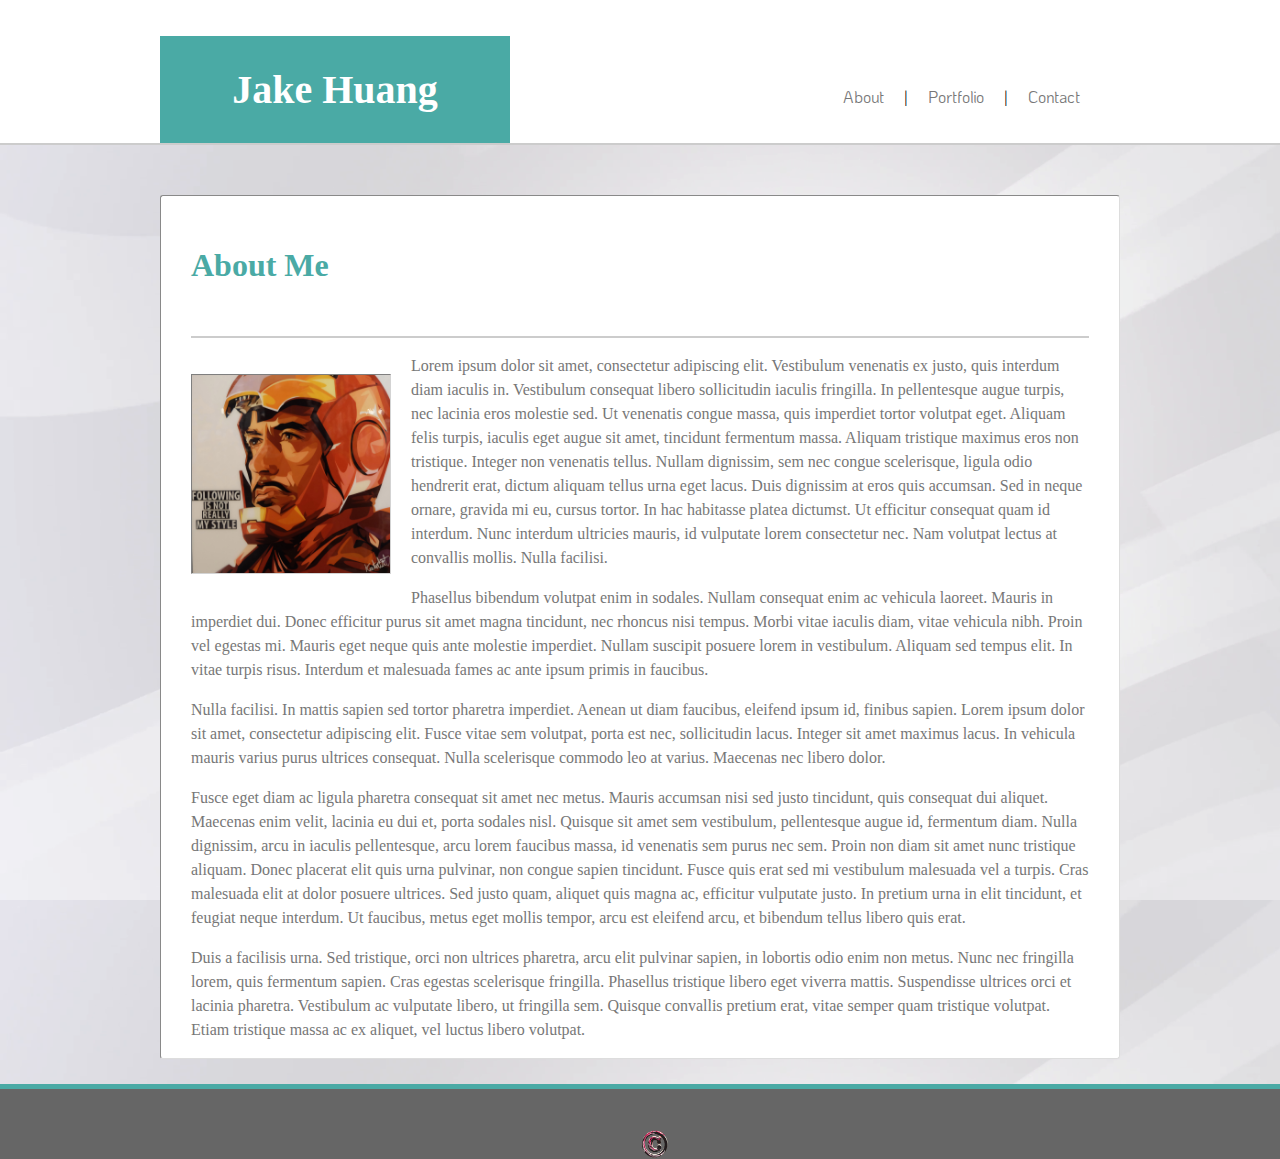
<file: index.html>
<!DOCTYPE html>
<html>
    <head>
        <link href="https://fonts.googleapis.com/css?family=KoHo|ZCOOL+KuaiLe" rel="stylesheet">
        <link rel="stylesheet" href="assets/css/style.css">
    </head>
    
    
    
    <body>
            <div id = wbg>
                    <div class= wrapper>
                            <header>
                                    Jake Huang
                            </header>
                        <ul>
                            <li><a href="contact.html"> Contact </a></li>
                            <li> | </li>
                            <li><a href="portfolio.html"> Portfolio </a></li>
                            <li> | </li>
                            <li><a href = "index.html"> About </a></li>
                        </ul>
                    </div>
                    <div id=hline></div>
                </div>
        


        <div class=wrapper id = bborder>
        <h1>
            About Me
        </h1>

        <div id = hline></div>

        <section id = about>
            <img src="assets/images/iron.jpg" alt="Your Loss" id = mypic>
            <p>
                    Lorem ipsum dolor sit amet, consectetur adipiscing elit. Vestibulum venenatis ex justo, quis interdum diam iaculis in. Vestibulum consequat libero sollicitudin iaculis fringilla. In pellentesque augue turpis, nec lacinia eros molestie sed. Ut venenatis congue massa, quis imperdiet tortor volutpat eget. Aliquam felis turpis, iaculis eget augue sit amet, tincidunt fermentum massa. Aliquam tristique maximus eros non tristique. Integer non venenatis tellus. Nullam dignissim, sem nec congue scelerisque, ligula odio hendrerit erat, dictum aliquam tellus urna eget lacus. Duis dignissim at eros quis accumsan. Sed in neque ornare, gravida mi eu, cursus tortor. In hac habitasse platea dictumst. Ut efficitur consequat quam id interdum. Nunc interdum ultricies mauris, id vulputate lorem consectetur nec. Nam volutpat lectus at convallis mollis. Nulla facilisi.
            </p>
            <p>
                    Phasellus bibendum volutpat enim in sodales. Nullam consequat enim ac vehicula laoreet. Mauris in imperdiet dui. Donec efficitur purus sit amet magna tincidunt, nec rhoncus nisi tempus. Morbi vitae iaculis diam, vitae vehicula nibh. Proin vel egestas mi. Mauris eget neque quis ante molestie imperdiet. Nullam suscipit posuere lorem in vestibulum. Aliquam sed tempus elit. In vitae turpis risus. Interdum et malesuada fames ac ante ipsum primis in faucibus.
            </p>

            <p>
                    Nulla facilisi. In mattis sapien sed tortor pharetra imperdiet. Aenean ut diam faucibus, eleifend ipsum id, finibus sapien. Lorem ipsum dolor sit amet, consectetur adipiscing elit. Fusce vitae sem volutpat, porta est nec, sollicitudin lacus. Integer sit amet maximus lacus. In vehicula mauris varius purus ultrices consequat. Nulla scelerisque commodo leo at varius. Maecenas nec libero dolor.
            </p>
            <p>
                    Fusce eget diam ac ligula pharetra consequat sit amet nec metus. Mauris accumsan nisi sed justo tincidunt, quis consequat dui aliquet. Maecenas enim velit, lacinia eu dui et, porta sodales nisl. Quisque sit amet sem vestibulum, pellentesque augue id, fermentum diam. Nulla dignissim, arcu in iaculis pellentesque, arcu lorem faucibus massa, id venenatis sem purus nec sem. Proin non diam sit amet nunc tristique aliquam. Donec placerat elit quis urna pulvinar, non congue sapien tincidunt. Fusce quis erat sed mi vestibulum malesuada vel a turpis. Cras malesuada elit at dolor posuere ultrices. Sed justo quam, aliquet quis magna ac, efficitur vulputate justo. In pretium urna in elit tincidunt, et feugiat neque interdum. Ut faucibus, metus eget mollis tempor, arcu est eleifend arcu, et bibendum tellus libero quis erat.
            </p>
            <p>
                    Duis a facilisis urna. Sed tristique, orci non ultrices pharetra, arcu elit pulvinar sapien, in lobortis odio enim non metus. Nunc nec fringilla lorem, quis fermentum sapien. Cras egestas scelerisque fringilla. Phasellus tristique libero eget viverra mattis. Suspendisse ultrices orci et lacinia pharetra. Vestibulum ac vulputate libero, ut fringilla sem. Quisque convallis pretium erat, vitae semper quam tristique volutpat. Etiam tristique massa ac ex aliquet, vel luctus libero volutpat.
            </p>
                </section>
        </div>
    </body>



    
    <footer>
        <img src="assets/images/Warhol-copyright-pulse.png" alt="copyright" id = fpic>
    </footer>
</html>
</file>
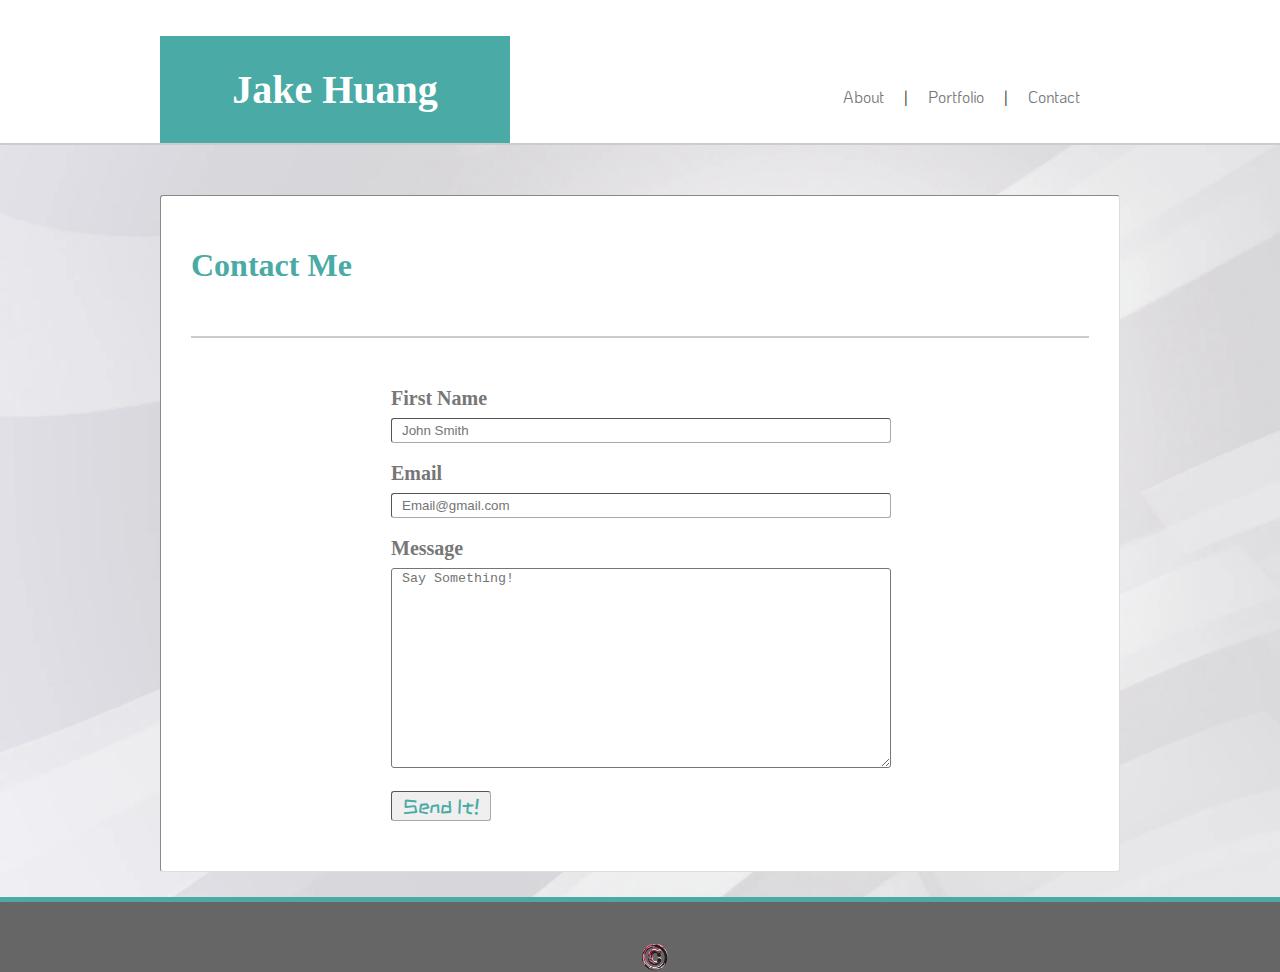
<file: contact.html>
<!DOCTYPE html>
<html>
    <head>
        <link href="https://fonts.googleapis.com/css?family=KoHo|ZCOOL+KuaiLe" rel="stylesheet">
        <link rel="stylesheet" href="assets/css/style.css">
    </head>
    
    
    
    <body>
        <div id = wbg>
            <div class= wrapper>
                    <header>
                            Jake Huang
                    </header>
                <ul>
                    <li><a href="contact.html"> Contact </a></li>
                    <li> | </li>
                    <li><a href="portfolio.html"> Portfolio </a></li>
                    <li> | </li>
                    <li><a href = "index.html"> About </a></li>
                </ul>
            </div>
            <div id=hline></div>
        </div>


        <div class=wrapper id = bborder>
        <h1>
            Contact Me
        </h1>

        <div id = hline></div>

        <section id = contact>
            <form action = "contact_page.php">
                
                <label for = "name">
                    <strong>First Name</strong> 
            <br>
                </label>
                <input class = inputbox type = "text" id = "name" name = "NameIn" placeholder = "John Smith">   
            <br>
                <label for = "email">
                    <strong>Email</strong> 
            <br>
                </label>
                <input class = inputbox type = "email" id = "email" name = "EmailIn" placeholder = "Email@gmail.com">
            <br>
                <label for = "message">
                    <strong>Message</strong> 
            <br>
                </label>
                <textarea class = textbox id = "message" name = "messagein" placeholder = "Say Something!"></textarea>
            <br>
                <input id = "send" type = "submit" value = "Send It!">
            </form>




            
                </section>
        </div>
    </body>




    <footer>
        <img src="assets/images/Warhol-copyright-pulse.png" alt="copyright" id = fpic>
    </footer>
</html>
</file>
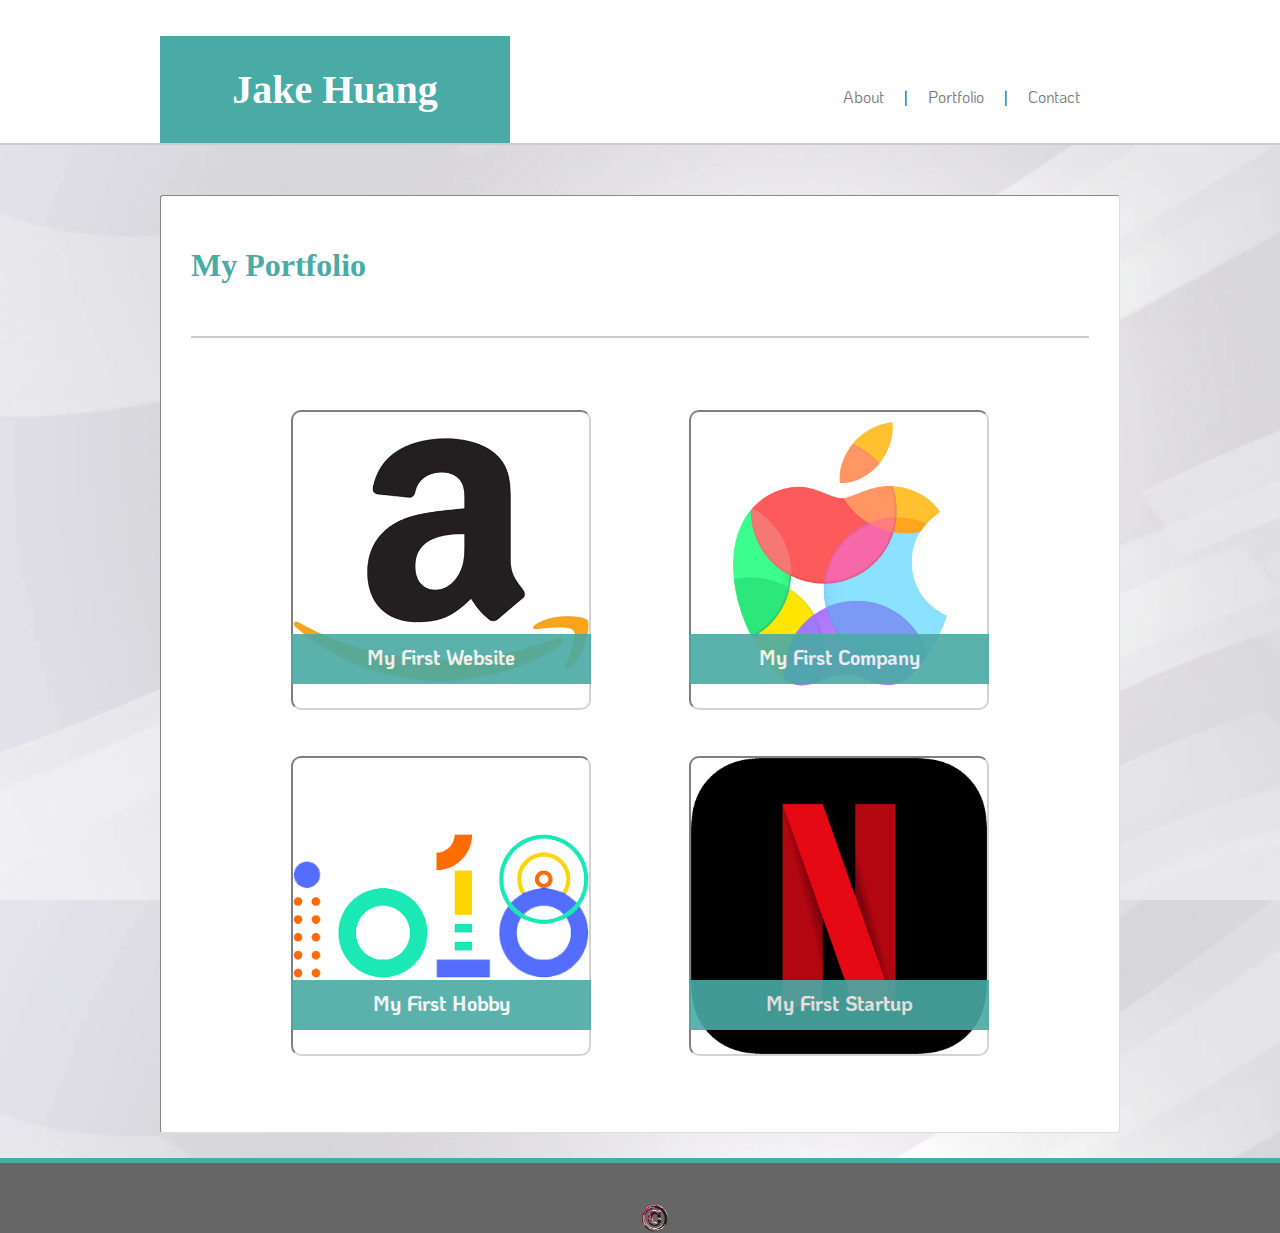
<file: portfolio.html>
<!DOCTYPE html>
<html>
    <head>
        <link href="https://fonts.googleapis.com/css?family=KoHo|ZCOOL+KuaiLe" rel="stylesheet">
        <link rel="stylesheet" href="assets/css/style.css">

    </head>
    
    
    
    <body>
            <div id = wbg>
                    <div class= wrapper>
                            <header>
                                    Jake Huang
                            </header>
                        <ul>
                            <li><a href="contact.html"> Contact </a></li>
                            <li> | </li>
                            <li><a href="portfolio.html"> Portfolio </a></li>
                            <li> | </li>
                            <li><a href = "index.html"> About </a></li>
                        </ul>
                    </div>
                    <div id=hline></div>
                </div>
        
   
   
   
        <div class=wrapper id = bborder>
        <h1>
            My Portfolio
        </h1>

        <div id = hline></div>

        <section id = portfolio>

            <table>
                <tr>
                    <td><div class = portlink>
                            <a href = "http://www.amazon.com"><img src = "assets/images/amazon.png" alt = "My First Website" id = "portpic"></a>
                            <a href = "http://www.amazon.com"><div id = label>My First Website</div></a>
                        </div>
                    </td>
                    <td>
                        <div class = portlink>
                            <a href = "http://www.apple.com"><img src = "assets/images/apple-chnage1.png" alt = "My First Company" id = "portpic"></a>
                            <a href = "http://www.apple.com"><div id = label>My First Company</div></a>
                        </div>
                    </td>
                    </tr>
                    <tr>
                    <td>
                        <div class = portlink>
                            <a href = "http://www.google.com"><img src = "assets/images/googledev1.png" alt = "My First Hobby" id = "portpic"></a>
                            <a href = "http://www.google.com"><div id = label>My First Hobby</div></a>
                        </div>
                    </td>
                    <td>
                        <div class = portlink>
                            <a href = "http://www.netflix.com"><img src = "assets/images/netflix.png" alt = "My First Startup" id = "portpic"></a>
                            <a href = "http://www.netflix.com"><div id = label>My First Startup</div></a>
                        </div>
                    </td>
                    </tr>
            </table>

                </section>
        </div>
    </body>




    <footer>
        <img src="assets/images/Warhol-copyright-pulse.png" alt="copyright" id = fpic>
    </footer>
</html>
</file>
<file: assets/css/style.css>
*{
    box-sizing: border-box;
}
html{
    height: 100%;
}
.wrapper{
    margin-right: auto;
    margin-left: auto;
    max-width: 960px;
    padding-right: 30px;
    padding-left: 30px;
    min-height: 100%;
}
header{
    background: #4aaaa5;
    color: white;
    width: 350px;
    text-align: center;
    font-size: 40px;
    font-family: Georgia, 'Times New Roman', Times, serif;
    padding: 30px;
    font-weight: bolder;
    float: left;
    margin-left: -30px;
}
ul{
    list-style-type: none;
    overflow: hidden;
    padding-top: 40px;
    padding-bottom: 10px;
    font-family: 'KoHo', sans-serif;
}
li{
    float: right;
    padding: 10px;
    
}
a{
    color: #777;
    text-decoration: none;
}
li a:hover{
    color: #4aaaa5;
}
#hline{
    border-bottom: 2px solid #ccc;
}
#hborder{
    border: 1px solid #ddd;
}
h1{
    color: #4aaaa5;
    background: white;
    font-family: Georgia, 'Times New Roman', Times, serif;
    padding-top: 30px;
    padding-bottom: 30px;
}
#bborder{
    border: 1px inset #ddd;
    margin-top: 50px;
    background: white;
    margin-bottom: auto;
    border-radius: 3px;
}
#mypic{
    width: 200px;
    height: 200px;
    margin-top: 20px;
    margin-bottom: 20px;
    margin-right: 20px;
    border: inset 1px lightgrey;
    float: left;
}
#about{
    font-family: Arial, Helvetica, 'Helvetica-Neue' sans-serif;
    color: #777;
    background: #fff;
    line-height: 150%;
}
#contact{
    font-family: Arial, Helvetica, 'Helvetica-Neue' sans-serif;
    color: #777;
    background: #fff;
    line-height: 1;
    text-align: left;
    padding-left : 200px;
    padding-right: 200px;
    padding-top: 50px;
    padding-bottom: 50px;
    font-size: 20px;
}
#fpic{
    width: 30px;
    height: 30px;
    position: absolute;
    text-align: center;
    vertical-align: bottom;
    left: 50%;
    right: 50%;
    bottom: 0;
}
footer{
    width: 100%;
    color: #ddd;
    font-size: 15px;
    margin-top: 50px;
    text-align: center;
    vertical-align: bottom;
    border-top: 5px #4aaaa5 solid;
    position: absolute;
    left: 0;
    right: 0;
    bottom: 0;
    height: 75px;
    background: #666;
}
body{
    background-image: url("../images/bg.png");
    background-size: cover;
    position: relative;
    padding-bottom: 100px;
    min-height: 100%;
    margin: auto;
    margin-top: 0;
}
.inputbox{
    width: 500px;
    height: 25px;
    font-family: Arial, Helvetica, 'Helvetica-Neue' sans-serif;
    color: #4aaaa5;
    border: 1px darkgrey inset;
    margin-top: 10px;
    margin-bottom: 20px;
    padding-left: 10px;
    box-sizing: border-box;
    border-radius: 3px;
}
.textbox{
    width: 500px;
    height: 200px;
    margin-top: 10px;
    margin-bottom: 20px;
    color: #4aaaa5;
    font-family: Arial, Helvetica, 'Helvetica-Neue' sans-serif;
    text-align: left;
    padding-left: 10px;
    box-sizing: border-box;
    resize: vertical;
    border-radius: 3px;
}
#send{
    width: 100px;
    height: 30px;
    border: inset 1px darkgray;
    font-family: 'ZCOOL KuaiLe', cursive;
    font-size: 20px;
    vertical-align: center;
    color: #4aaaa5;
    border-radius: 3px;
}
input[type=submit]:hover{
    cursor: crosshair;
    background: lightgrey;
}
#portfolio{
    padding: 50px;
    text-align: center;
}
.portlink{
    position: relative;
    text-align: center;
}
#portpic{
    width: 300px;
    height: 300px;
    border: inset 2px lightgray;
    border-radius: 10px;
}
#label{
    width: 300px;
    height: 50px;
    color: whitesmoke;
    background: #4aaaa5;
    opacity: 0.9;
    position: absolute;
    bottom: 30px;
    left: 50%;
    transform: translate(-50%);
    font-family: 'KoHo', sans-serif;
    font-size: 20px;
    padding: 10px;
    font-weight: bolder;
}
table{
    width:100%;
}
td{
    padding: 20px;
}
#wbg{
    background-color: white;
    margin-top: 0px;
    padding-top: 20px;
}
</file>
